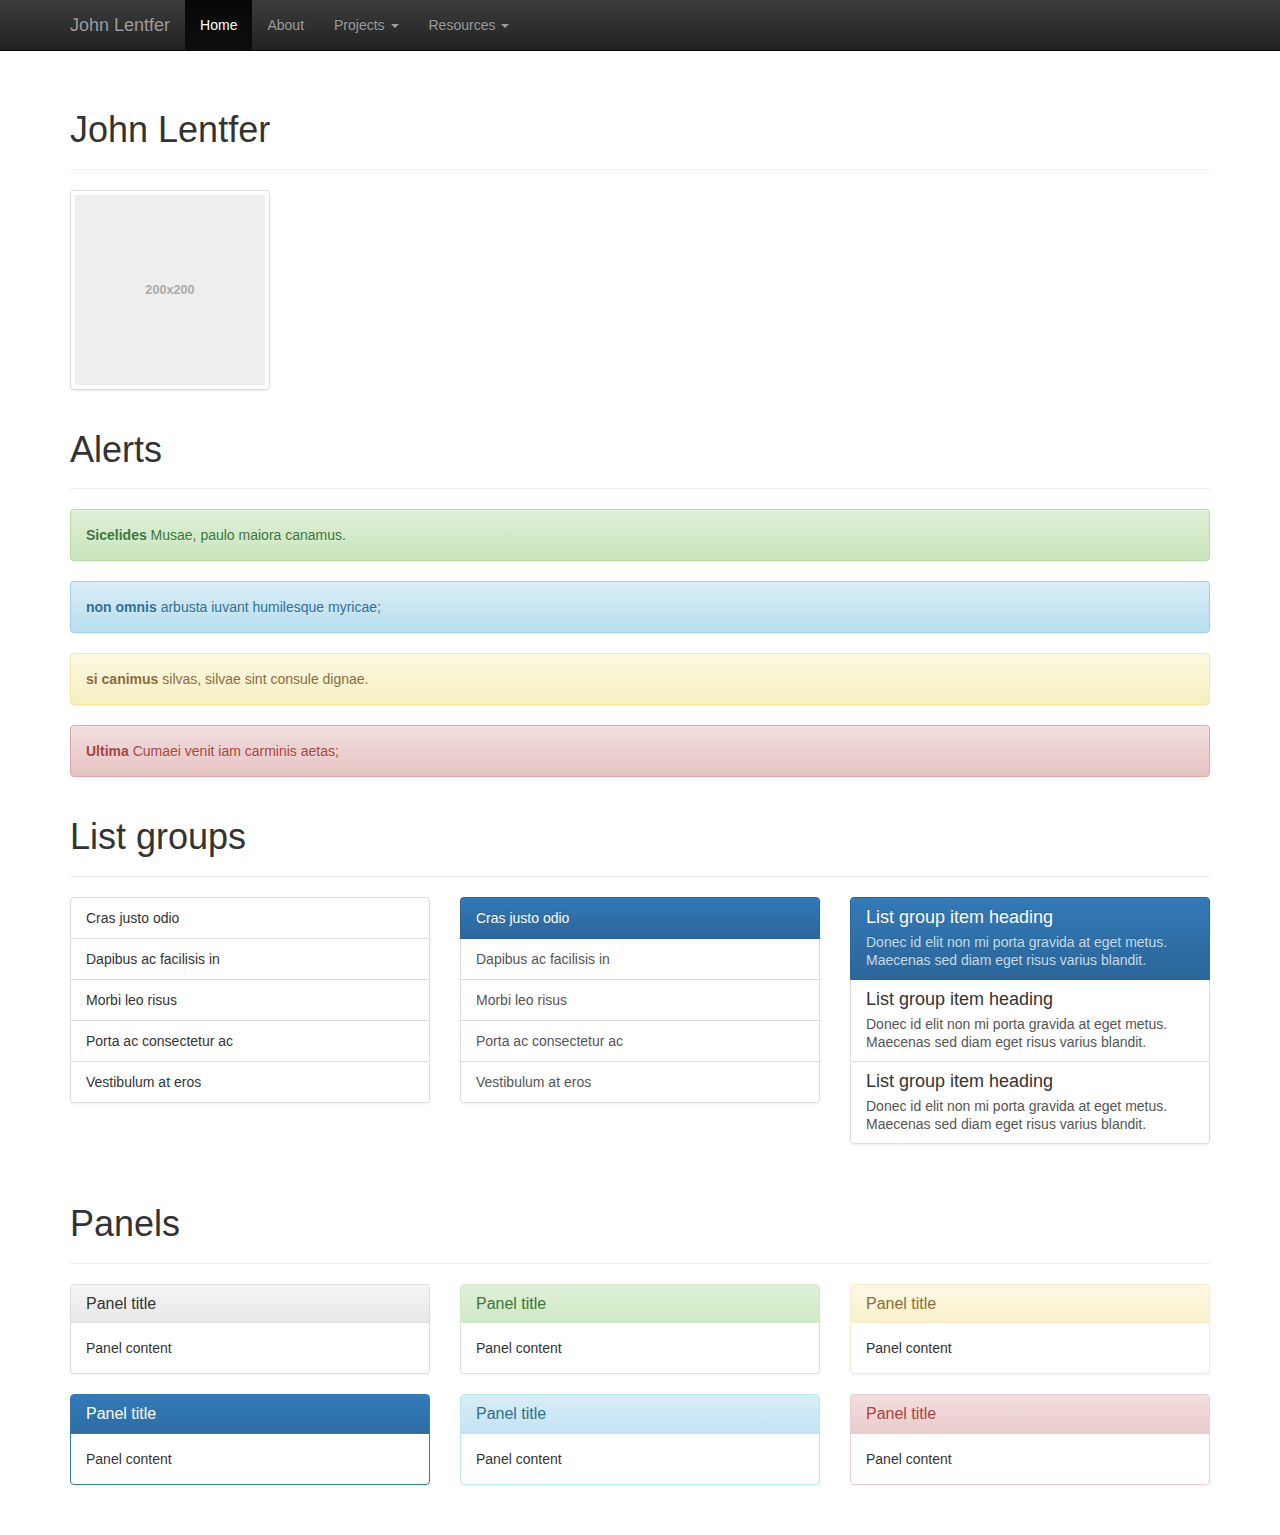
<file: index.html>
<!DOCTYPE html>
<html lang="en">
  <head>
    <meta charset="utf-8">
    <meta http-equiv="X-UA-Compatible" content="IE=edge">
    <meta name="viewport" content="width=device-width, initial-scale=1">
    <!-- The above 3 meta tags *must* come first in the head; any other head content must come *after* these tags -->
    <meta name="description" content="">
    <meta name="author" content="">
    <link rel="icon" href="../../favicon.ico">
    <!-- old styling
    <link href="https://fonts.googleapis.com/css?family=EB+Garamond&amp;subset=latin-ext" rel="stylesheet">
    <link rel="stylesheet" type="text/css" href="styles.css"> -->

    <title>John Lentfer</title>

    <!-- J: links and script following were modified to reroute to new folder arraingement -->
    <!-- Bootstrap core CSS -->
    <link href="bootstrap/css/bootstrap.min.css" rel="stylesheet">
    <!-- Bootstrap theme -->
    <link href="bootstrap/css/bootstrap-theme.min.css" rel="stylesheet">
    <!-- IE10 viewport hack for Surface/desktop Windows 8 bug -->
    <link href="bootstrap/assets/css/ie10-viewport-bug-workaround.css" rel="stylesheet">

    <!-- Custom styles for this template -->
    <link href="theme.css" rel="stylesheet">

    <!-- Just for debugging purposes. Don't actually copy these 2 lines! -->
    <!--[if lt IE 9]><script src="../../assets/js/ie8-responsive-file-warning.js"></script><![endif]-->
    <script src="bootstrap/assets/js/ie-emulation-modes-warning.js"></script>

    <!-- HTML5 shim and Respond.js for IE8 support of HTML5 elements and media queries -->
    <!--[if lt IE 9]>
      <script src="https://oss.maxcdn.com/html5shiv/3.7.3/html5shiv.min.js"></script>
      <script src="https://oss.maxcdn.com/respond/1.4.2/respond.min.js"></script>
    <![endif]-->
  </head>

  <body>

    <nav class="navbar navbar-inverse navbar-fixed-top">
      <div class="container">
        <div class="navbar-header">
          <button type="button" class="navbar-toggle collapsed" data-toggle="collapse" data-target="#navbar" aria-expanded="false" aria-controls="navbar">
            <span class="sr-only">Toggle navigation</span>
            <span class="icon-bar"></span>
            <span class="icon-bar"></span>
            <span class="icon-bar"></span>
          </button>
          <a class="navbar-brand" href="#">John Lentfer</a>
        </div>
        <div id="navbar" class="navbar-collapse collapse">
          <ul class="nav navbar-nav">
            <li class="active"><a href="index.html">Home</a></li>
            <li><a href="#about">About</a></li>
            <li class="dropdown">
              <a href="#" class="dropdown-toggle" data-toggle="dropdown" role="button" aria-haspopup="true" aria-expanded="false">Projects <span class="caret"></span></a>
              <ul class="dropdown-menu">
                <li><a href="chat/index.html">Chat Project</a></li>
              </ul>
            </li>
            <li class="dropdown">
              <a href="#" class="dropdown-toggle" data-toggle="dropdown" role="button" aria-haspopup="true" aria-expanded="false">Resources <span class="caret"></span></a>
              <ul class="dropdown-menu">
                  <li><a href="literature.html">Literature</a></li>

              </ul>
            </li>
          </ul>
            
        </div><!--/.nav-collapse -->
      </div>
    </nav>



    <div class="container theme-showcase" role="main">
      <div class="page-header">
        <h1>John Lentfer</h1>

      </div>
        <img data-src="holder.js/200x200" class="img-thumbnail" alt="A generic square placeholder image">


      <div class="page-header">
        <h1>Alerts</h1>
      </div>
      <div class="alert alert-success" role="alert">
        <strong>Sicelides</strong> Musae, paulo maiora canamus.
      </div>
      <div class="alert alert-info" role="alert">
        <strong>non omnis</strong> arbusta iuvant humilesque myricae;
      </div>
      <div class="alert alert-warning" role="alert">
        <strong>si canimus</strong> silvas, silvae sint consule dignae.
      </div>
      <div class="alert alert-danger" role="alert">
        <strong>Ultima</strong> Cumaei venit iam carminis aetas;
      </div>


      <div class="page-header">
        <h1>List groups</h1>
      </div>
      <div class="row">
        <div class="col-sm-4">
          <ul class="list-group">
            <li class="list-group-item">Cras justo odio</li>
            <li class="list-group-item">Dapibus ac facilisis in</li>
            <li class="list-group-item">Morbi leo risus</li>
            <li class="list-group-item">Porta ac consectetur ac</li>
            <li class="list-group-item">Vestibulum at eros</li>
          </ul>
        </div><!-- /.col-sm-4 -->
        <div class="col-sm-4">
          <div class="list-group">
            <a href="#" class="list-group-item active">
              Cras justo odio
            </a>
            <a href="#" class="list-group-item">Dapibus ac facilisis in</a>
            <a href="#" class="list-group-item">Morbi leo risus</a>
            <a href="#" class="list-group-item">Porta ac consectetur ac</a>
            <a href="#" class="list-group-item">Vestibulum at eros</a>
          </div>
        </div><!-- /.col-sm-4 -->
        <div class="col-sm-4">
          <div class="list-group">
            <a href="#" class="list-group-item active">
              <h4 class="list-group-item-heading">List group item heading</h4>
              <p class="list-group-item-text">Donec id elit non mi porta gravida at eget metus. Maecenas sed diam eget risus varius blandit.</p>
            </a>
            <a href="#" class="list-group-item">
              <h4 class="list-group-item-heading">List group item heading</h4>
              <p class="list-group-item-text">Donec id elit non mi porta gravida at eget metus. Maecenas sed diam eget risus varius blandit.</p>
            </a>
            <a href="#" class="list-group-item">
              <h4 class="list-group-item-heading">List group item heading</h4>
              <p class="list-group-item-text">Donec id elit non mi porta gravida at eget metus. Maecenas sed diam eget risus varius blandit.</p>
            </a>
          </div>
        </div><!-- /.col-sm-4 -->
      </div>


      <div class="page-header">
        <h1>Panels</h1>
      </div>
      <div class="row">
        <div class="col-sm-4">
          <div class="panel panel-default">
            <div class="panel-heading">
              <h3 class="panel-title">Panel title</h3>
            </div>
            <div class="panel-body">
              Panel content
            </div>
          </div>
          <div class="panel panel-primary">
            <div class="panel-heading">
              <h3 class="panel-title">Panel title</h3>
            </div>
            <div class="panel-body">
              Panel content
            </div>
          </div>
        </div><!-- /.col-sm-4 -->
        <div class="col-sm-4">
          <div class="panel panel-success">
            <div class="panel-heading">
              <h3 class="panel-title">Panel title</h3>
            </div>
            <div class="panel-body">
              Panel content
            </div>
          </div>
          <div class="panel panel-info">
            <div class="panel-heading">
              <h3 class="panel-title">Panel title</h3>
            </div>
            <div class="panel-body">
              Panel content
            </div>
          </div>
        </div><!-- /.col-sm-4 -->
        <div class="col-sm-4">
          <div class="panel panel-warning">
            <div class="panel-heading">
              <h3 class="panel-title">Panel title</h3>
            </div>
            <div class="panel-body">
              Panel content
            </div>
          </div>
          <div class="panel panel-danger">
            <div class="panel-heading">
              <h3 class="panel-title">Panel title</h3>
            </div>
            <div class="panel-body">
              Panel content
            </div>
          </div>
        </div><!-- /.col-sm-4 -->
      </div>




    </div> <!-- /container -->


    <!-- Bootstrap core JavaScript
    ================================================== -->
    <!-- Placed at the end of the document so the pages load faster -->
    <!-- J: scripts following were modified to reroute to new folder arrangement -->
    <script src="https://ajax.googleapis.com/ajax/libs/jquery/1.12.4/jquery.min.js"></script>
    <script>window.jQuery || document.write('<script src="bootstrap/assets/js/vendor/jquery.min.js"><\/script>')</script>
    <script src="bootstrap/js/bootstrap.min.js"></script>
    <script src="bootstrap/assets/js/docs.min.js"></script>
    <!-- IE10 viewport hack for Surface/desktop Windows 8 bug -->
    <script src="bootstrap/assets/js/ie10-viewport-bug-workaround.js"></script>
  </body>
</html>
</file>
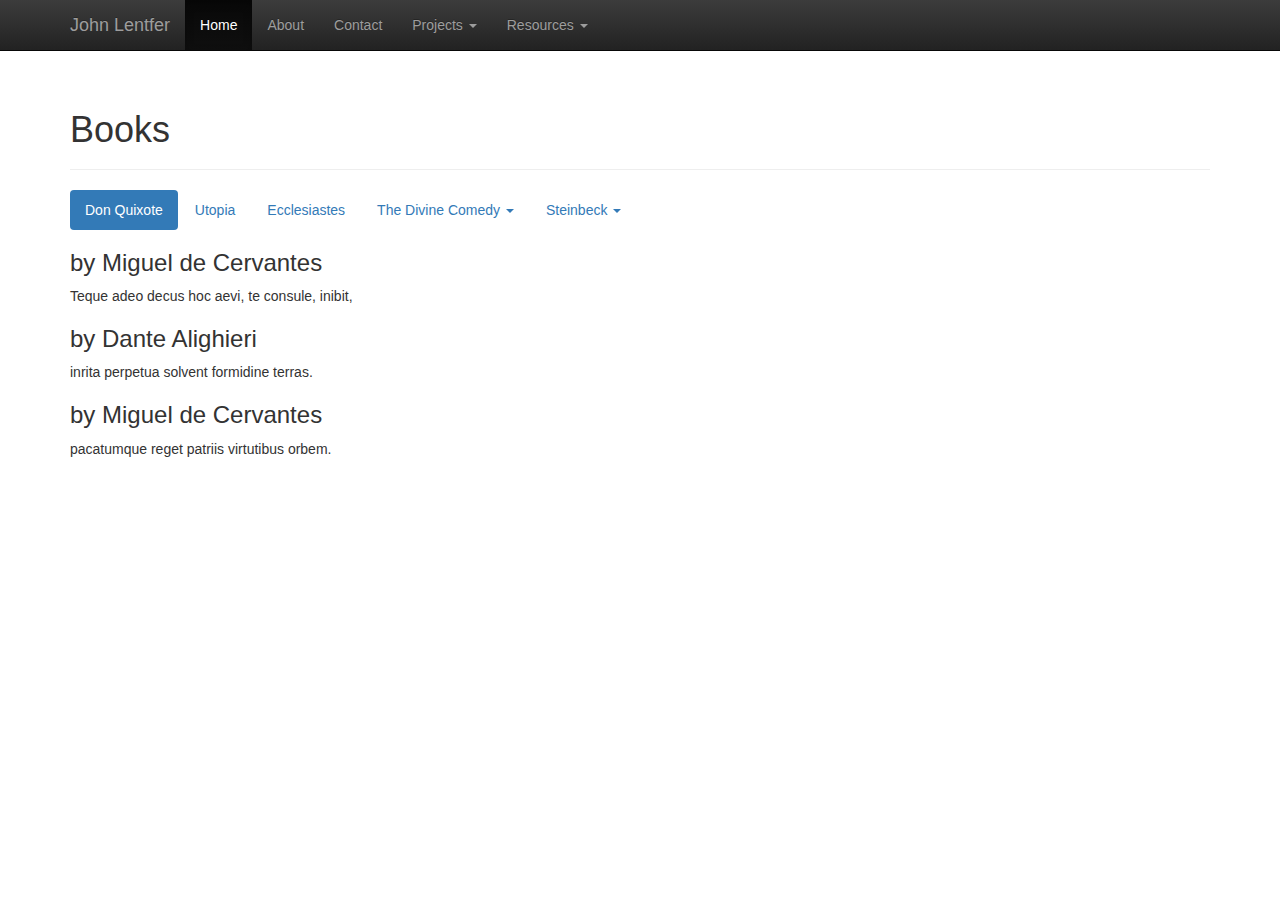
<file: literature.html>
<!DOCTYPE html>
<html lang="en">
  <head>
    <meta charset="utf-8">
    <meta http-equiv="X-UA-Compatible" content="IE=edge">
    <meta name="viewport" content="width=device-width, initial-scale=1">
    <!-- The above 3 meta tags *must* come first in the head; any other head content must come *after* these tags -->
    <meta name="description" content="">
    <meta name="author" content="">
    <link rel="icon" href="../../favicon.ico">
    <!-- old styling
    <link href="https://fonts.googleapis.com/css?family=EB+Garamond&amp;subset=latin-ext" rel="stylesheet">
    <link rel="stylesheet" type="text/css" href="styles.css"> -->

    <title>John Lentfer</title>

    <!-- J: links and script following were modified to reroute to new folder arraingement -->
    <!-- Bootstrap core CSS -->
    <link href="bootstrap/css/bootstrap.min.css" rel="stylesheet">
    <!-- Bootstrap theme -->
    <link href="bootstrap/css/bootstrap-theme.min.css" rel="stylesheet">
    <!-- IE10 viewport hack for Surface/desktop Windows 8 bug -->
    <link href="bootstrap/assets/css/ie10-viewport-bug-workaround.css" rel="stylesheet">

    <!-- Custom styles for this template -->
    <link href="theme.css" rel="stylesheet">

    <!-- Just for debugging purposes. Don't actually copy these 2 lines! -->
    <!--[if lt IE 9]><script src="../../assets/js/ie8-responsive-file-warning.js"></script><![endif]-->
    <script src="bootstrap/assets/js/ie-emulation-modes-warning.js"></script>

    <!-- HTML5 shim and Respond.js for IE8 support of HTML5 elements and media queries -->
    <!--[if lt IE 9]>
      <script src="https://oss.maxcdn.com/html5shiv/3.7.3/html5shiv.min.js"></script>
      <script src="https://oss.maxcdn.com/respond/1.4.2/respond.min.js"></script>
    <![endif]-->
  </head>

  <body>

    <nav class="navbar navbar-inverse navbar-fixed-top">
      <div class="container">
        <div class="navbar-header">
          <button type="button" class="navbar-toggle collapsed" data-toggle="collapse" data-target="#navbar" aria-expanded="false" aria-controls="navbar">
            <span class="sr-only">Toggle navigation</span>
            <span class="icon-bar"></span>
            <span class="icon-bar"></span>
            <span class="icon-bar"></span>
          </button>
          <a class="navbar-brand" href="#">John Lentfer</a>
        </div>
        <div id="navbar" class="navbar-collapse collapse">
          <ul class="nav navbar-nav">
            <li class="active"><a href="index.html">Home</a></li>
            <li><a href="#about">About</a></li>
            <li><a href="#contact">Contact</a></li>
            <li class="dropdown">
              <a href="#" class="dropdown-toggle" data-toggle="dropdown" role="button" aria-haspopup="true" aria-expanded="false">Projects <span class="caret"></span></a>
              <ul class="dropdown-menu">
                <li><a href="chat/index.html">Chat Project</a></li>
              </ul>
            </li>
            <li class="dropdown">
              <a href="#" class="dropdown-toggle" data-toggle="dropdown" role="button" aria-haspopup="true" aria-expanded="false">Resources <span class="caret"></span></a>
              <ul class="dropdown-menu">
                  <li><a href="literature.html">Literature</a></li>

              </ul>
            </li>
          </ul>
        </div><!--/.nav-collapse -->
      </div>
    </nav>



    <div class="container theme-showcase" role="main">

      <div class="page-header">
        <h1>Books</h1>
      </div>
      <div>

        <ul class="nav nav-pills">
          <li role="presentation" class="active"><a href="#Don_Quixote" data-toggle="pill">Don Quixote</a></li>
          <li role="presentation"><a href="#Utopia" data-toggle="pill">Utopia</a></li>
          <li role="presentation"><a href="#Ecclesiastes" data-toggle="pill">Ecclesiastes</a></li>
          <li role="presentation" class="dropdown">
            <a class="dropdown-toggle" data-toggle="dropdown" href="#" role="button" aria-haspopup="true" aria-expanded="false">
              The Divine Comedy <span class="caret"></span>
            </a>
            <ul class="dropdown-menu">
              <li><a href="#Inferno">Inferno</a></li>
              <li><a href="#Purgatario">Purgatario</a></li>
              <li><a href="#Paradiso">Paradiso</a></li>

            </ul>
          </li>
          <li role="presentation" class="dropdown">
            <a class="dropdown-toggle" data-toggle="dropdown" href="#" role="button" aria-haspopup="true" aria-expanded="false">
              Steinbeck <span class="caret"></span>
            </a>
            <ul class="dropdown-menu">
              <li><a href="#East_of_Eden">East of Eden</a></li>
              <li><a href="#Canary_Row">Canary Row</a></li>
              <li><a href="#The_Grapes_of_Wrath">The Grapes of Wrath</a></li>

            </ul>
          </li>
        </ul>
        <div class="tab-content">
          <div id="Don_Quixote" class="tab-pane fade in active">
            <h3>by Miguel de Cervantes</h3>
            <p>Teque adeo decus hoc aevi, te consule, inibit,
            </p>
          </div>
          <div id="Utopia" class="tab-pane fade">
            <h3>by Sir Thomas Moore</h3>
            <p>Pollio, et incipient magni procedere menses;
            </p>
          </div>
          <div id="Ecclesiastes" class="tab-pane fade">
            <h3>a commentary by Choon-Leong Seow</h3>
            <p>
            te duce, si qua manent sceleris vestigia nostri,
            </p>
          </div>
          <div id="Inferno" class="tab-pane fade in active">
            <h3>by Dante Alighieri</h3>
            <p>
            inrita perpetua solvent formidine terras.
            </p>
          </div>
          <div id="Purgatario" class="tab-pane fade">
            <h3>by Dante Alighieri</h3>
            <p>
            ille deum vitam accipiet divisque videbit
            </p>
          </div>
          <div id="Paradiso" class="tab-pane fade">
            <h3>by Dante Alighieri</h3>
            <p>
            permixtos heroas et ipse videbitur illis
            </p>
          </div>
          <div id="East_of_Eden" class="tab-pane fade in active">
            <h3>by Miguel de Cervantes</h3>
            <p>
            pacatumque reget patriis virtutibus orbem.
            </p>
          </div>
          <div id="Canary_Row" class="tab-pane fade">
            <h3>by Sir Thomas Moore</h3>
            <p>Teque adeo decus hoc aevi, te consule, inibit,
            </p>
          </div>
          <div id="The_Grapes_of_Wrath" class="tab-pane fade">
            <h3>a commentary by Choon-Leong Seow</h3>
            <p>
            Pollio, et incipient magni procedere menses;
            </p>
          </div>
        </div>
      </div>




    </div> <!-- /container -->


    <!-- Bootstrap core JavaScript
    ================================================== -->
    <!-- Placed at the end of the document so the pages load faster -->
    <!-- J: scripts following were modified to reroute to new folder arrangement -->
    <script src="https://ajax.googleapis.com/ajax/libs/jquery/1.12.4/jquery.min.js"></script>
    <script>window.jQuery || document.write('<script src="bootstrap/assets/js/vendor/jquery.min.js"><\/script>')</script>
    <script src="bootstrap/js/bootstrap.min.js"></script>
    <script src="bootstrap/assets/js/docs.min.js"></script>
    <!-- IE10 viewport hack for Surface/desktop Windows 8 bug -->
    <script src="bootstrap/assets/js/ie10-viewport-bug-workaround.js"></script>
  </body>
</html>
</file>
<file: styles.css>
body {
  background: #66BB6A;
  font-family: 'EB Garamond', serif;
  text-align: center;
  color: FFF59D;
  padding: 0;
  margin: 0;
}

#header {
  background-color: E67B78;
  color: 000000;
  margin: 1
}

#purple {
  color: BA68C8;
}

#special {
  color: 03A9F4;
}

#quæstor {
  color: BF360C;
}

#simplecenter {
  text-align: center;
  color: BF360C;
}
</file>
<file: theme.css>
body {
  padding-top: 70px;
  padding-bottom: 30px;
}

.theme-dropdown .dropdown-menu {
  position: static;
  display: block;
  margin-bottom: 20px;
}

.theme-showcase > p > .btn {
  margin: 5px 0;
}

.theme-showcase .navbar .container {
  width: auto;
}
</file>
<file: bootstrap/assets/css/ie10-viewport-bug-workaround.css>
/*!
 * IE10 viewport hack for Surface/desktop Windows 8 bug
 * Copyright 2014-2015 Twitter, Inc.
 * Licensed under MIT (https://github.com/twbs/bootstrap/blob/master/LICENSE)
 */

/*
 * See the Getting Started docs for more information:
 * http://getbootstrap.com/getting-started/#support-ie10-width
 */
@-ms-viewport     { width: device-width; }
@-o-viewport      { width: device-width; }
@viewport         { width: device-width; }
</file>
